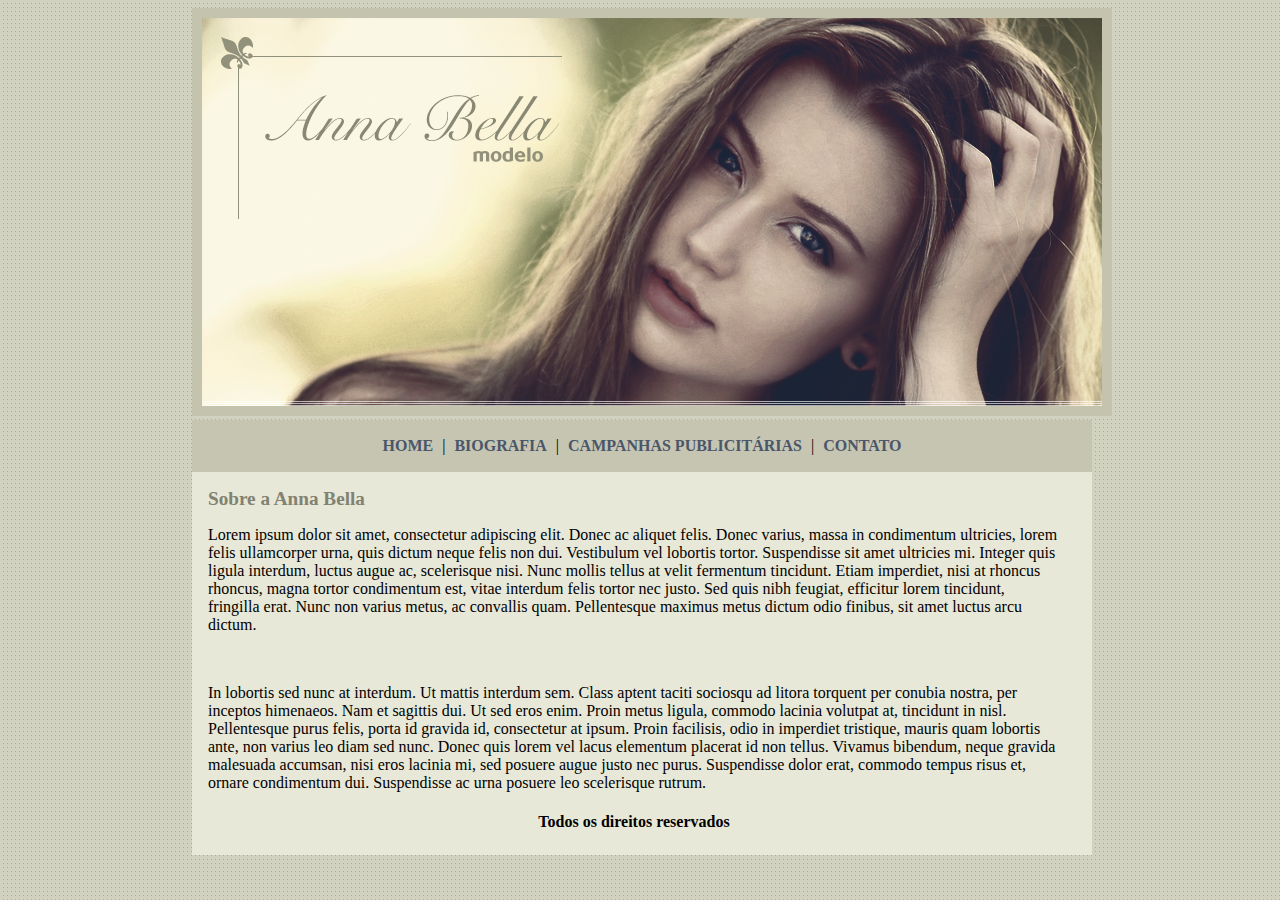
<file: projetos/anna_bella/index.html>
<!DOCTYPE html>
<html lang="en">
<head>
    <meta charset="UTF-8">
    <meta http-equiv="X-UA-Compatible" content="IE=edge">
    <link rel="stylesheet" type="text/css" href="style/style.css">
    <title>Anna Bella</title>
</head>
<body>
    <div class="corpo">
        <img id="capa" src="imgs/capa.png">
        <div id="menu">
            <a href="">HOME</a> | <a href="biografia.html">BIOGRAFIA</a> | <a href="campanhas.html">CAMPANHAS PUBLICITÁRIAS</a> | <a href="contato.html">CONTATO</a>
        </div>
        <div class="conteudo">
            <h1>Sobre a Anna Bella</h1>
            <p class="p1"> Lorem ipsum dolor sit amet, consectetur adipiscing elit. Donec ac aliquet felis. Donec varius, massa in condimentum ultricies, lorem felis ullamcorper urna, quis dictum neque felis non dui. Vestibulum vel lobortis tortor. Suspendisse sit amet ultricies mi. Integer quis ligula interdum, luctus augue ac, scelerisque nisi. Nunc mollis tellus at velit fermentum tincidunt. Etiam imperdiet, nisi at rhoncus rhoncus, magna tortor condimentum est, vitae interdum felis tortor nec justo. Sed quis nibh feugiat, efficitur lorem tincidunt, fringilla erat. Nunc non varius metus, ac convallis quam. Pellentesque maximus metus dictum odio finibus, sit amet luctus arcu dictum.</p><br>
            <p class="p1">In lobortis sed nunc at interdum. Ut mattis interdum sem. Class aptent taciti sociosqu ad litora torquent per conubia nostra, per inceptos himenaeos. Nam et sagittis dui. Ut sed eros enim. Proin metus ligula, commodo lacinia volutpat at, tincidunt in nisl. Pellentesque purus felis, porta id gravida id, consectetur at ipsum. Proin facilisis, odio in imperdiet tristique, mauris quam lobortis ante, non varius leo diam sed nunc. Donec quis lorem vel lacus elementum placerat id non tellus. Vivamus bibendum, neque gravida malesuada accumsan, nisi eros lacinia mi, sed posuere augue justo nec purus. Suspendisse dolor erat, commodo tempus risus et, ornare condimentum dui. Suspendisse ac urna posuere leo scelerisque rutrum.</p>
            <div>
                <h4> Todos os direitos reservados</h4>
            </div>
        </div> 
    </div>
</body>
</html>
</file>
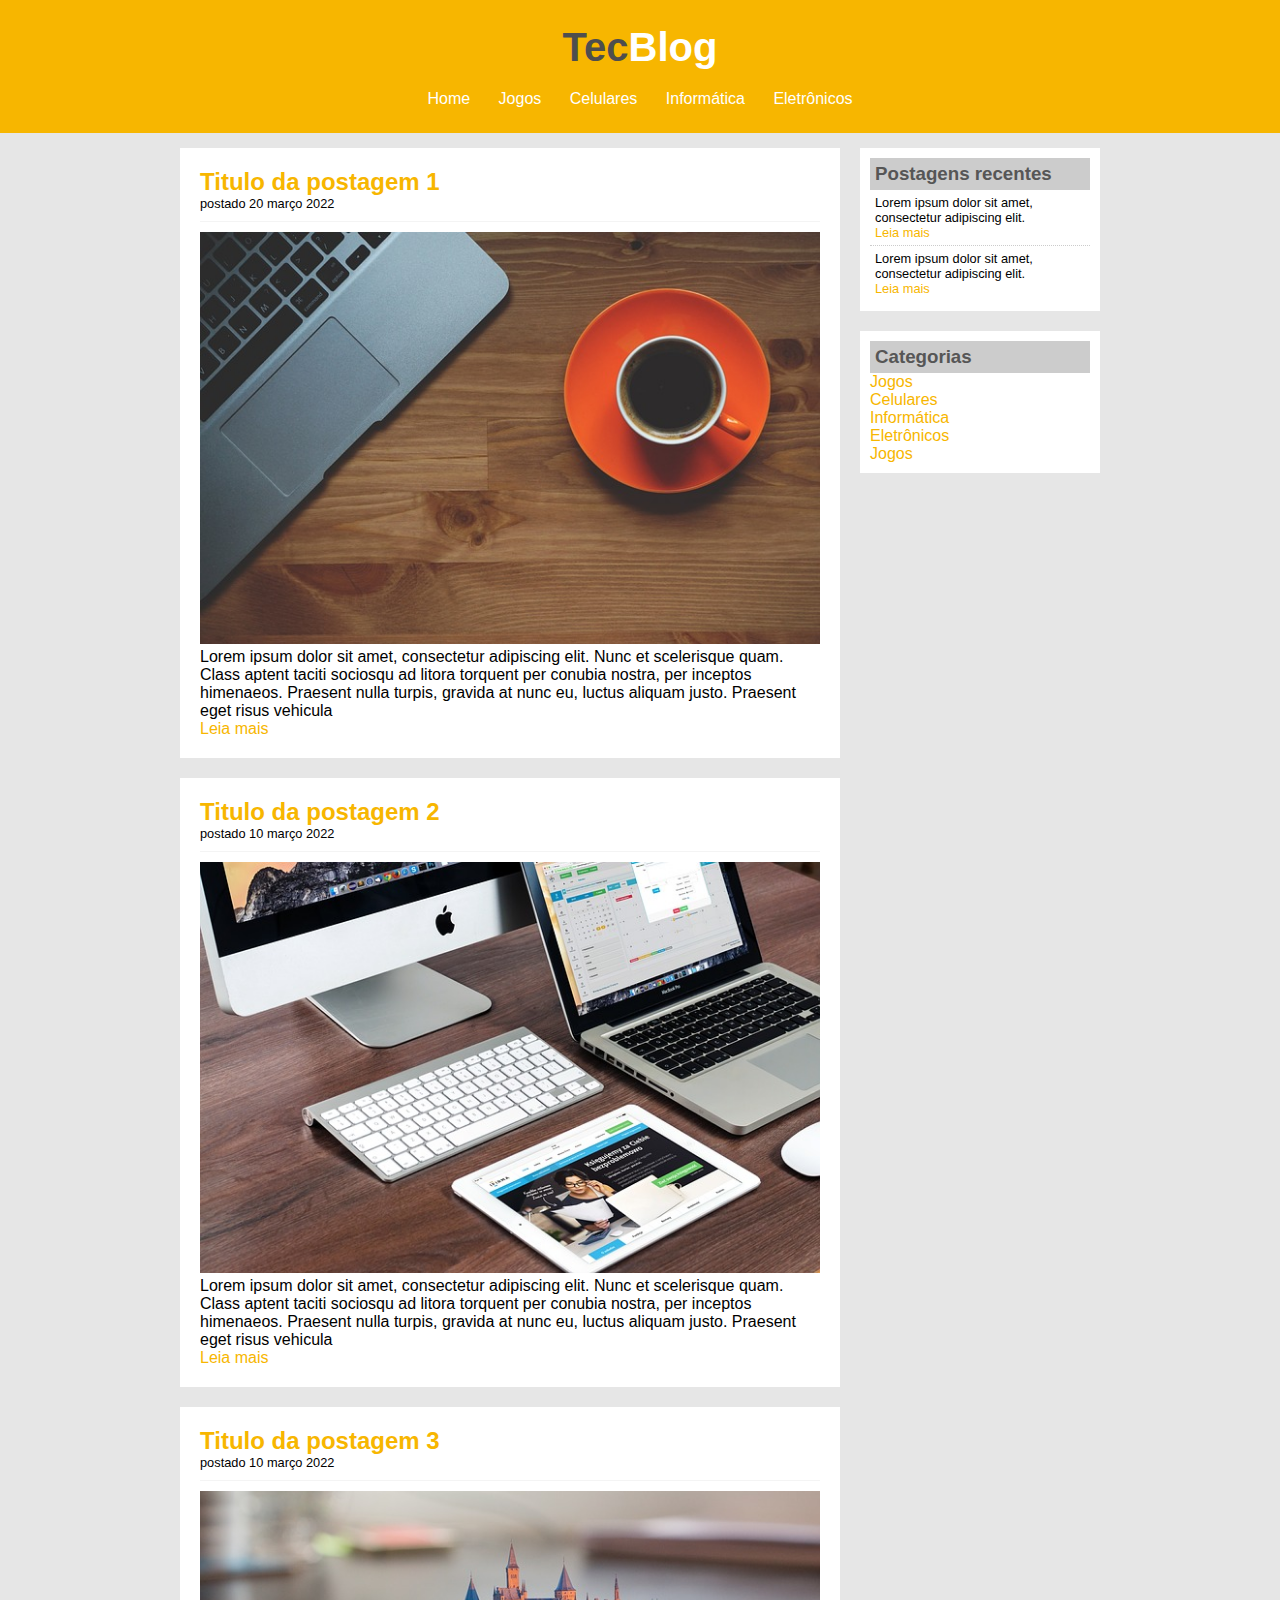
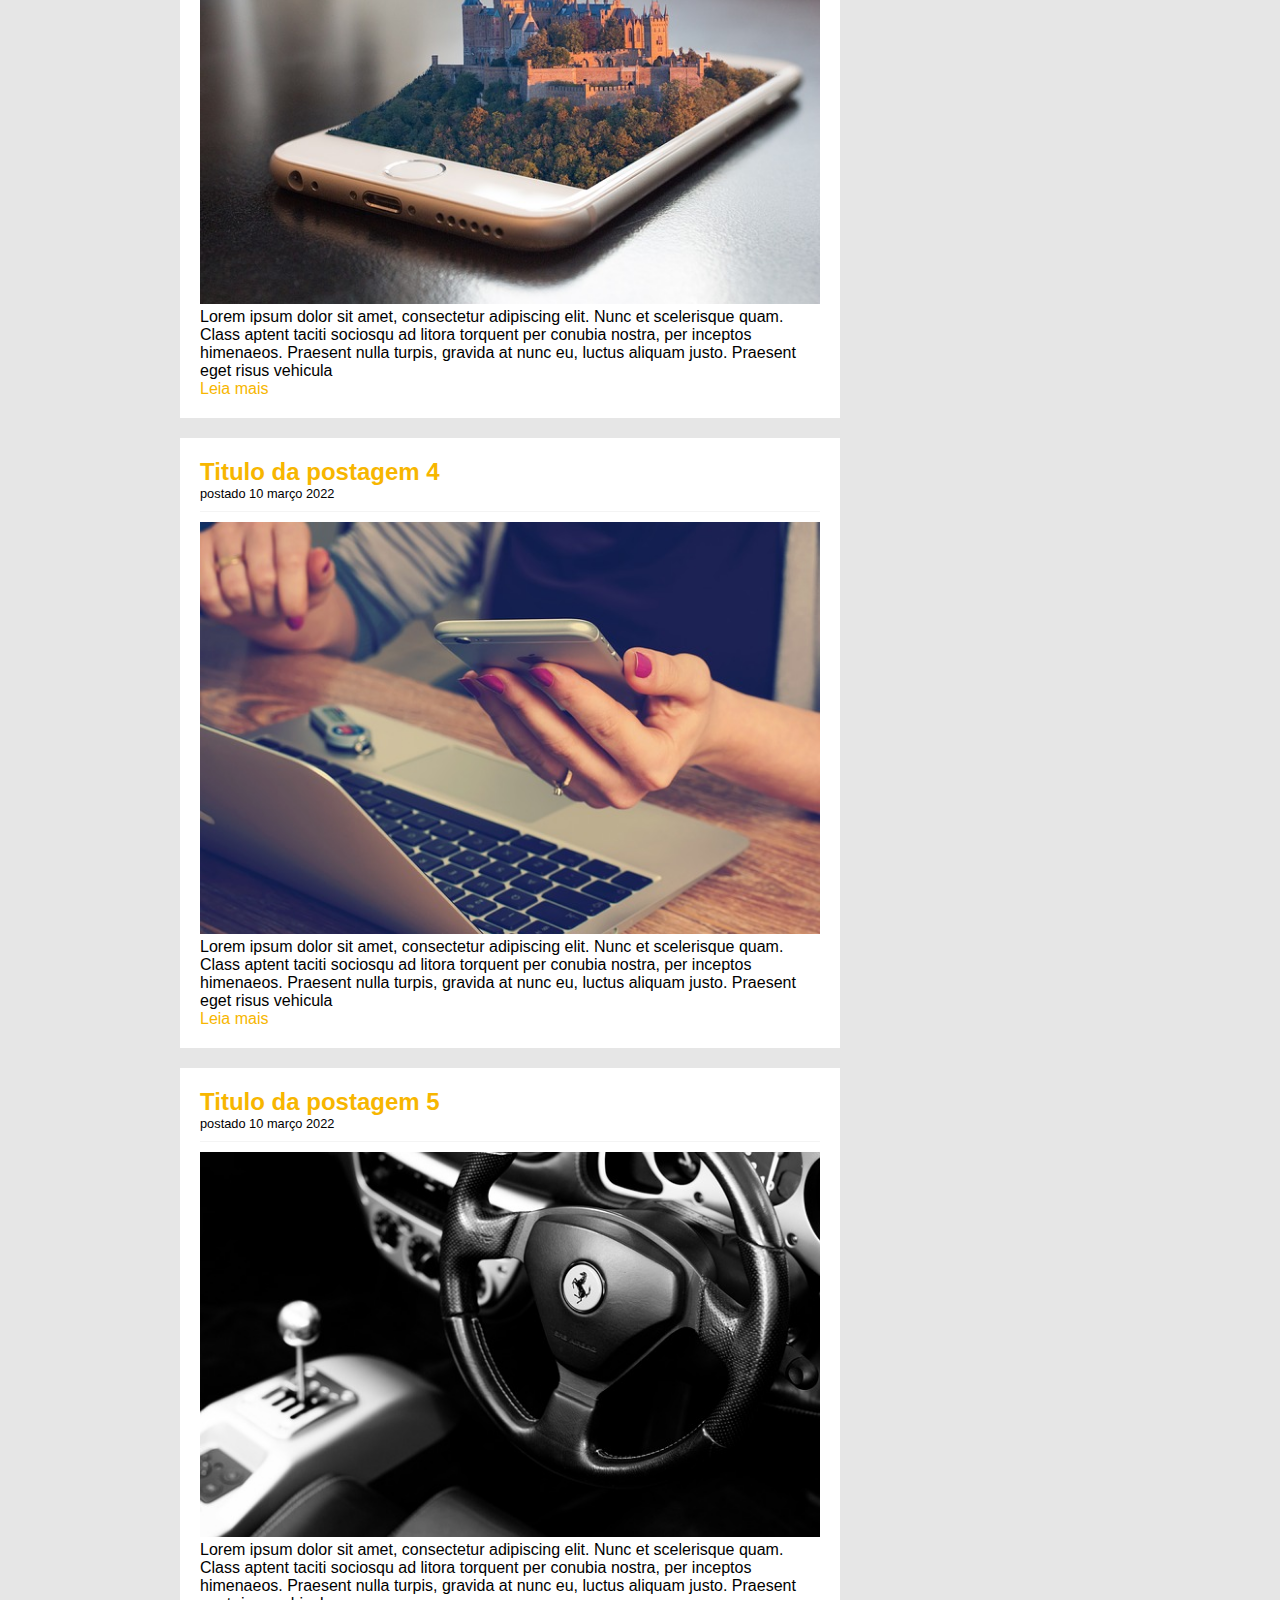
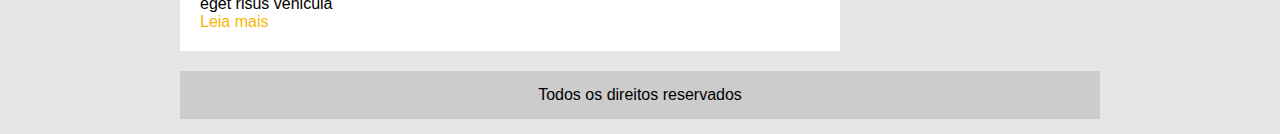
<file: projetos/TecBlog/index.html>
<!DOCTYPE html>
<html>
<head>
	<title>TecBlog - O seu Blog de tecnologia</title>
	<meta charset="utf-8">
	<link rel="stylesheet" type="text/css" href="style/style.css">
</head>
<body>
	<div id="area-cabecalho">
		<div id="area-logo">
			<h1>Tec<span class="branco">Blog</span></h1>
		</div>
		<div id="area-menu">
			<a href="index.html">Home</a>
			<a href="jogos.html">Jogos</a>
			<a href="celulares.html">Celulares</a>
			<a href="informatica.html">Informática</a>
			<a href="eletronicos.html">Eletrônicos</a>
		</div>
	</div>
	<div id="area-principal">
		<div id="area-postagens">
			<!-- abertura postagem -->
			<div class="postagem">
				<h2>Titulo da postagem 1</h2>
				<span class="data-postagem">postado 20 março 2022</span>
				<img width="620px" src="imgs/imagem1.jpg">
				<p>
					Lorem ipsum dolor sit amet, consectetur adipiscing elit. Nunc et scelerisque quam. Class aptent taciti sociosqu ad litora torquent per conubia nostra, per inceptos himenaeos. Praesent nulla turpis, gravida at nunc eu, luctus aliquam justo. Praesent eget risus vehicula
				</p>
				<a href="">Leia mais</a>
			</div><!--// fechamento postagem -->
			<!-- abertura postagem -->
			<div class="postagem">
				<h2>Titulo da postagem 2</h2>
				<span class="data-postagem">postado 10 março 2022</span>
				<img width="620px" src="imgs/imagem2.jpg">
				<p>
					Lorem ipsum dolor sit amet, consectetur adipiscing elit. Nunc et scelerisque quam. Class aptent taciti sociosqu ad litora torquent per conubia nostra, per inceptos himenaeos. Praesent nulla turpis, gravida at nunc eu, luctus aliquam justo. Praesent eget risus vehicula
				</p>
				<a href="">Leia mais</a>
			</div><!--// fechamento postagem -->
            <!-- abertura postagem -->
			<div class="postagem">
				<h2>Titulo da postagem 3</h2>
				<span class="data-postagem">postado 10 março 2022</span>
				<img width="620px" src="imgs/imagem3.jpg">
				<p>
					Lorem ipsum dolor sit amet, consectetur adipiscing elit. Nunc et scelerisque quam. Class aptent taciti sociosqu ad litora torquent per conubia nostra, per inceptos himenaeos. Praesent nulla turpis, gravida at nunc eu, luctus aliquam justo. Praesent eget risus vehicula
				</p>
				<a href="">Leia mais</a>
			</div><!--// fechamento postagem -->
            <!-- abertura postagem -->
			<div class="postagem">
				<h2>Titulo da postagem 4</h2>
				<span class="data-postagem">postado 10 março 2022</span>
				<img width="620px" src="imgs/imagem4.jpg">
				<p>
					Lorem ipsum dolor sit amet, consectetur adipiscing elit. Nunc et scelerisque quam. Class aptent taciti sociosqu ad litora torquent per conubia nostra, per inceptos himenaeos. Praesent nulla turpis, gravida at nunc eu, luctus aliquam justo. Praesent eget risus vehicula
				</p>
				<a href="">Leia mais</a>
			</div><!--// fechamento postagem -->
            <!-- abertura postagem -->
			<div class="postagem">
				<h2>Titulo da postagem 5</h2>
				<span class="data-postagem">postado 10 março 2022</span>
				<img width="620px" src="imgs/imagem5.jpg">
				<p>
					Lorem ipsum dolor sit amet, consectetur adipiscing elit. Nunc et scelerisque quam. Class aptent taciti sociosqu ad litora torquent per conubia nostra, per inceptos himenaeos. Praesent nulla turpis, gravida at nunc eu, luctus aliquam justo. Praesent eget risus vehicula
				</p>
				<a href="">Leia mais</a>
			</div><!--// fechamento postagem -->
		</div>
		<div id="area-lateral">
			<div class="conteudo-lateral">
				<h3>Postagens recentes</h3>
				<div class="postagem-lateral">
					<p>Lorem ipsum dolor sit amet, consectetur adipiscing elit.</p>
					<a href="">Leia mais</a>
				</div>
				<div class="postagem-lateral" style="border-bottom: none;">
					<p>Lorem ipsum dolor sit amet, consectetur adipiscing elit.</p>
					<a href="">Leia mais</a>
				</div>
			</div>
			<div class="conteudo-lateral">
				<h3>Categorias</h3>
				<a href="">Jogos</a><br>
				<a href="">Celulares</a><br>
				<a href="">Informática</a><br>
				<a href="">Eletrônicos</a><br>
				<a href="">Jogos</a><br>
			</div>
		</div>
		<div id="rodape">
			Todos os direitos reservados
		</div>
	</div>
</body>
</html>
</file>
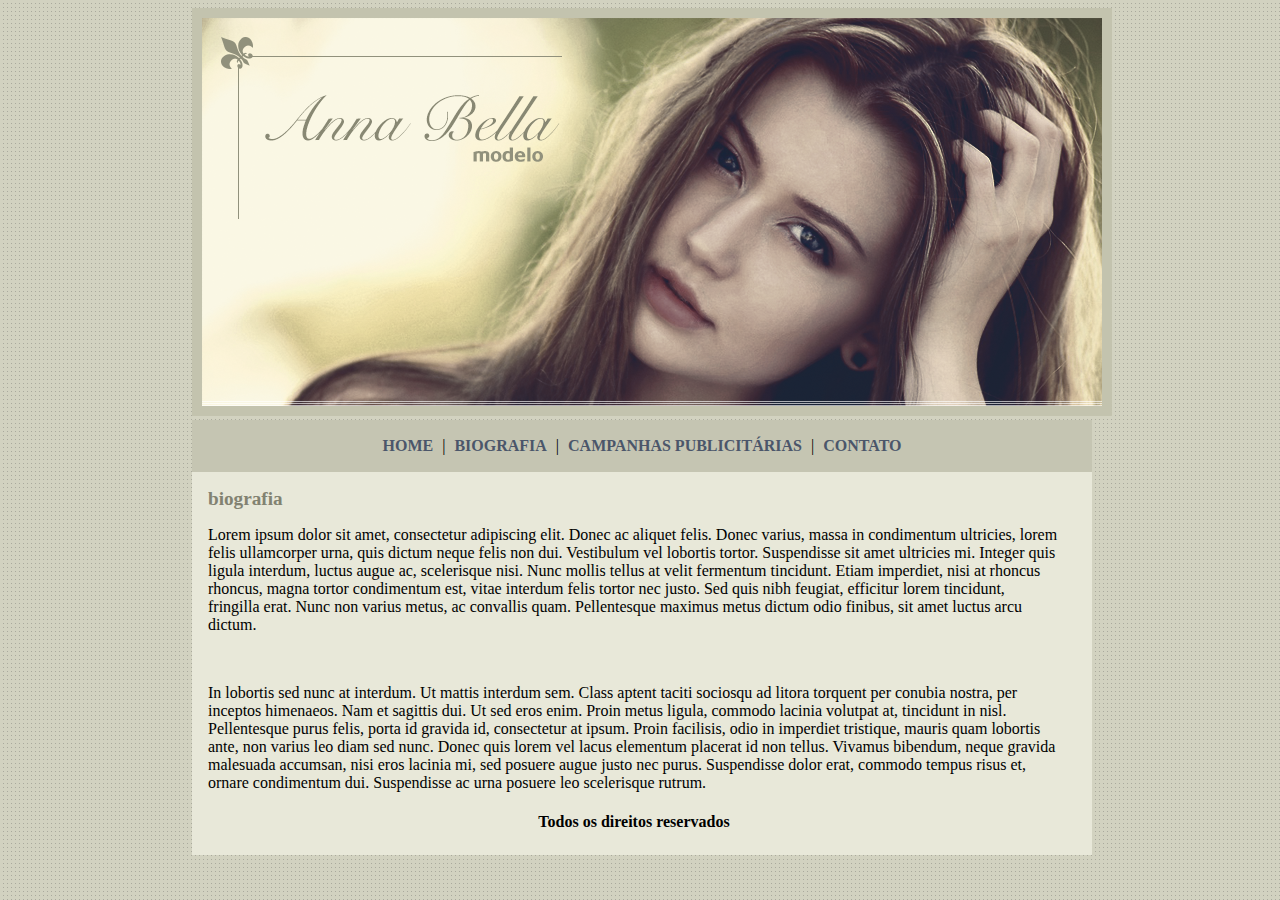
<file: projetos/anna_bella/biografia.html>
<!DOCTYPE html>
<html lang="en">
<head>
    <meta charset="UTF-8">
    <meta http-equiv="X-UA-Compatible" content="IE=edge">
    <link rel="stylesheet" type="text/css" href="style/style.css">
    <title>Anna Bella - Biografia</title>
</head>
<body>
    <div class="corpo">
        <img id="capa" src="imgs/capa.png">
    
        <div id="menu">
            <a href="index.html">HOME</a> | <a href="biografia.html">BIOGRAFIA</a> | <a href="campanhas.html">CAMPANHAS PUBLICITÁRIAS</a> | <a href="contato.html">CONTATO</a>
        </div>
        <div class="conteudo">
            <h1>biografia</h1>
            <p class="p1"> Lorem ipsum dolor sit amet, consectetur adipiscing elit. Donec ac aliquet felis. Donec varius, massa in condimentum ultricies, lorem felis ullamcorper urna, quis dictum neque felis non dui. Vestibulum vel lobortis tortor. Suspendisse sit amet ultricies mi. Integer quis ligula interdum, luctus augue ac, scelerisque nisi. Nunc mollis tellus at velit fermentum tincidunt. Etiam imperdiet, nisi at rhoncus rhoncus, magna tortor condimentum est, vitae interdum felis tortor nec justo. Sed quis nibh feugiat, efficitur lorem tincidunt, fringilla erat. Nunc non varius metus, ac convallis quam. Pellentesque maximus metus dictum odio finibus, sit amet luctus arcu dictum.</p><br>
            <p class="p1">In lobortis sed nunc at interdum. Ut mattis interdum sem. Class aptent taciti sociosqu ad litora torquent per conubia nostra, per inceptos himenaeos. Nam et sagittis dui. Ut sed eros enim. Proin metus ligula, commodo lacinia volutpat at, tincidunt in nisl. Pellentesque purus felis, porta id gravida id, consectetur at ipsum. Proin facilisis, odio in imperdiet tristique, mauris quam lobortis ante, non varius leo diam sed nunc. Donec quis lorem vel lacus elementum placerat id non tellus. Vivamus bibendum, neque gravida malesuada accumsan, nisi eros lacinia mi, sed posuere augue justo nec purus. Suspendisse dolor erat, commodo tempus risus et, ornare condimentum dui. Suspendisse ac urna posuere leo scelerisque rutrum.</p>
            <div>
                <h4> Todos os direitos reservados</h4>
            </div>
        </div>
       
    </div>
</body>
</html>
</file>
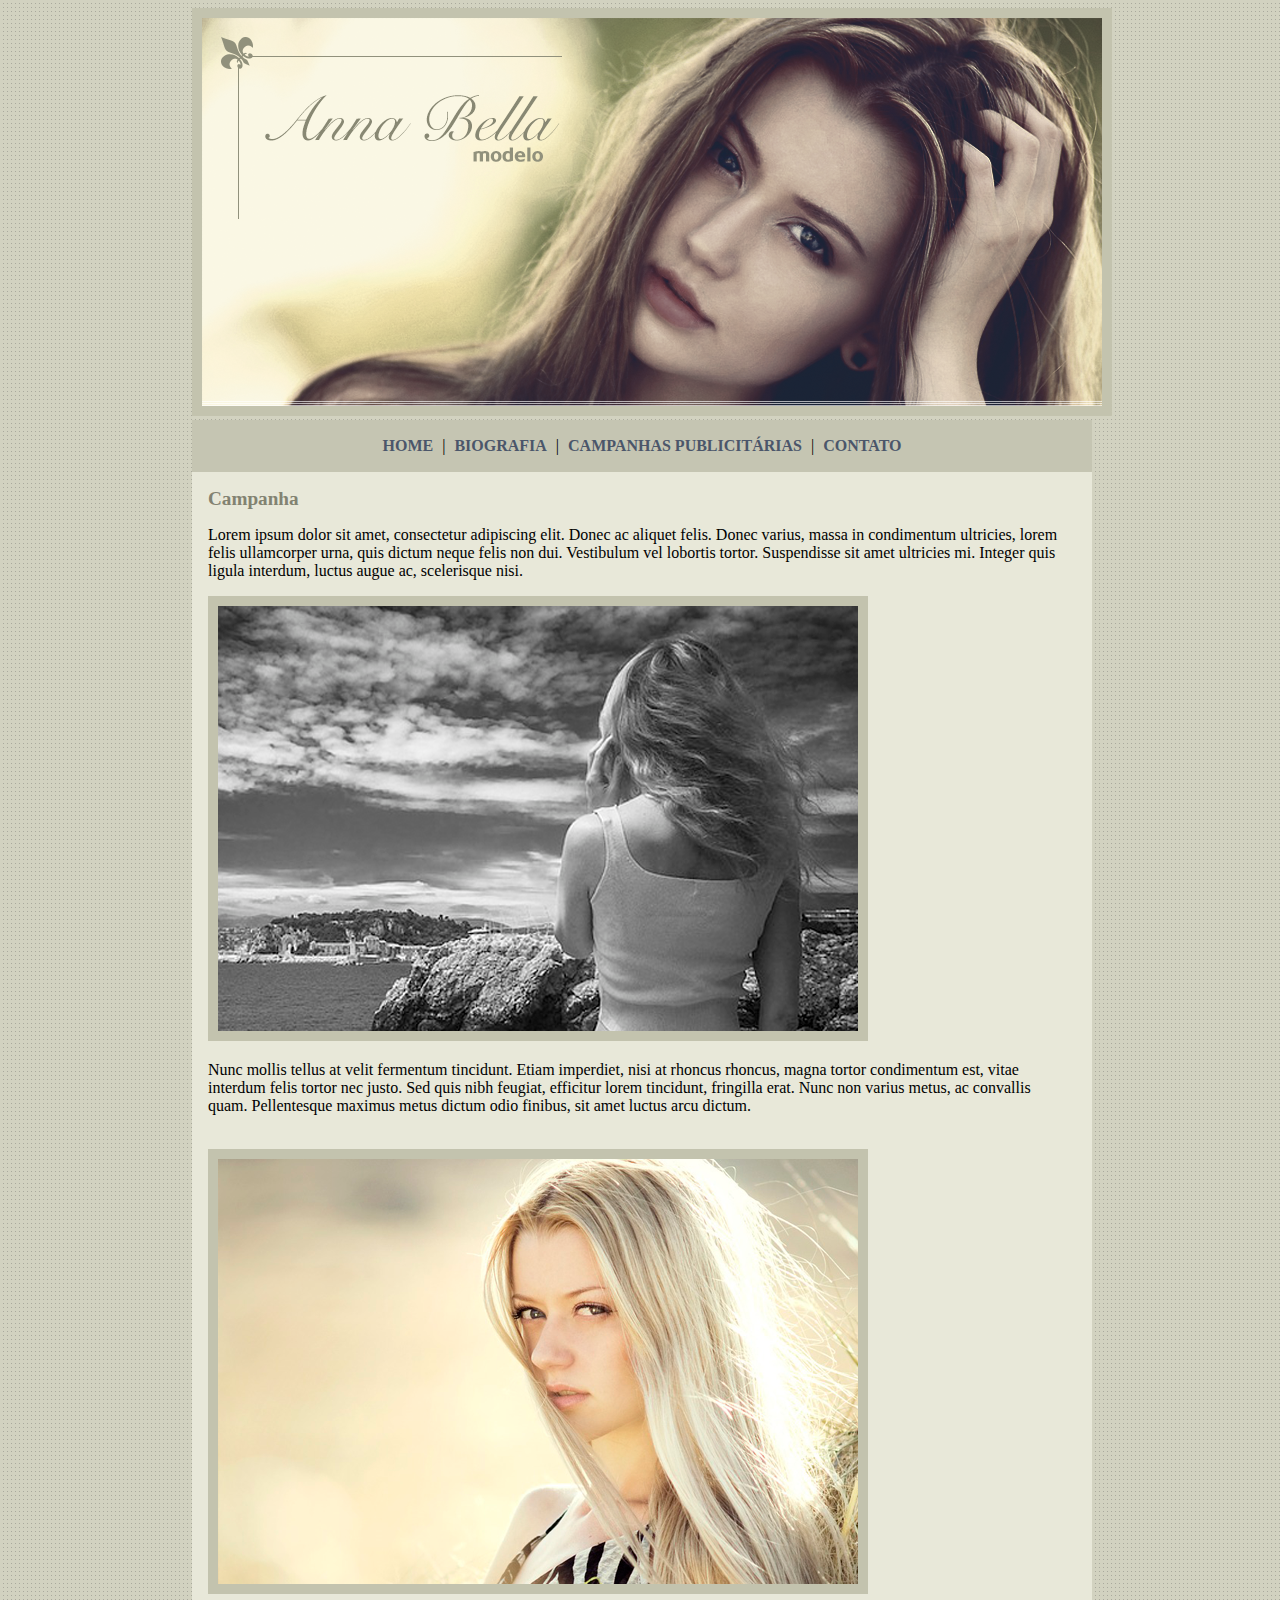
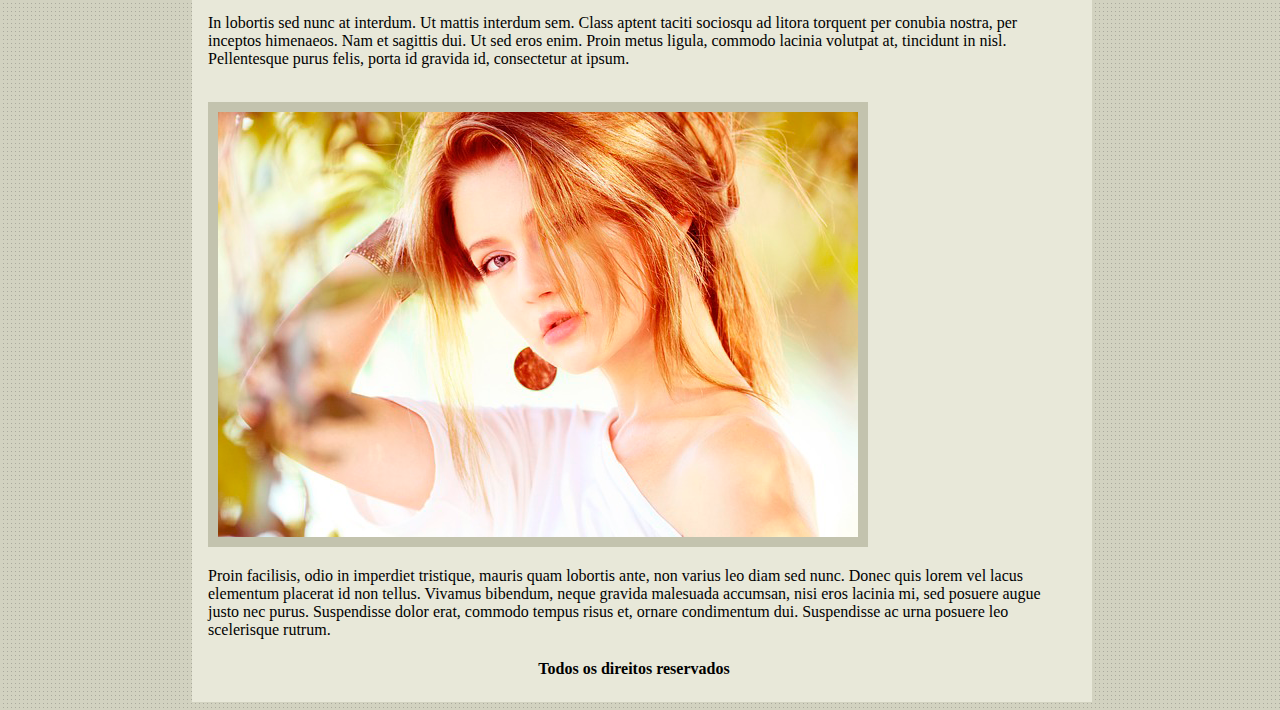
<file: projetos/anna_bella/campanhas.html>
<!DOCTYPE html>
<html lang="en">
<head>
    <meta charset="UTF-8">
    <meta http-equiv="X-UA-Compatible" content="IE=edge">
    <link rel="stylesheet" type="text/css" href="style/style.css">
    <title>Anna Belaa - Campanha</title>
</head>
<body>
    <div class="corpo">
        <img id="capa" src="imgs/capa.png">
    
        <div id="menu">
            <a href="index.html">HOME</a> | <a href="biografia.html">BIOGRAFIA</a> | <a href="campanhas.html">CAMPANHAS PUBLICITÁRIAS</a> | <a href="contato.html">CONTATO</a>
        </div>
        <div class="conteudo">
            <h1>Campanha</h1>
            <p class="p1"> Lorem ipsum dolor sit amet, consectetur adipiscing elit. Donec ac aliquet felis. Donec varius, massa in condimentum ultricies, lorem felis ullamcorper urna, quis dictum neque felis non dui. Vestibulum vel lobortis tortor. Suspendisse sit amet ultricies mi. Integer quis ligula interdum, luctus augue ac, scelerisque nisi.</p> 
            <img src="imgs/foto1.png" class="img-campanha">
            <p class="p1">Nunc mollis tellus at velit fermentum tincidunt. Etiam imperdiet, nisi at rhoncus rhoncus, magna tortor condimentum est, vitae interdum felis tortor nec justo. Sed quis nibh feugiat, efficitur lorem tincidunt, fringilla erat. Nunc non varius metus, ac convallis quam. Pellentesque maximus metus dictum odio finibus, sit amet luctus arcu dictum.</p>
            <br><img src="imgs/foto2.png" class="img-campanha">
            <p class="p1">In lobortis sed nunc at interdum. Ut mattis interdum sem. Class aptent taciti sociosqu ad litora torquent per conubia nostra, per inceptos himenaeos. Nam et sagittis dui. Ut sed eros enim. Proin metus ligula, commodo lacinia volutpat at, tincidunt in nisl. Pellentesque purus felis, porta id gravida id, consectetur at ipsum.</p>
            <br><img src="imgs/foto3.png" class="img-campanha">

            <p>Proin facilisis, odio in imperdiet tristique, mauris quam lobortis ante, non varius leo diam sed nunc. Donec quis lorem vel lacus elementum placerat id non tellus. Vivamus bibendum, neque gravida malesuada accumsan, nisi eros lacinia mi, sed posuere augue justo nec purus. Suspendisse dolor erat, commodo tempus risus et, ornare condimentum dui. Suspendisse ac urna posuere leo scelerisque rutrum.</p>
            <h4> Todos os direitos reservados</h4>
        </div>
        <div>
        </div>
    </div>
</body>
</html>
</file>
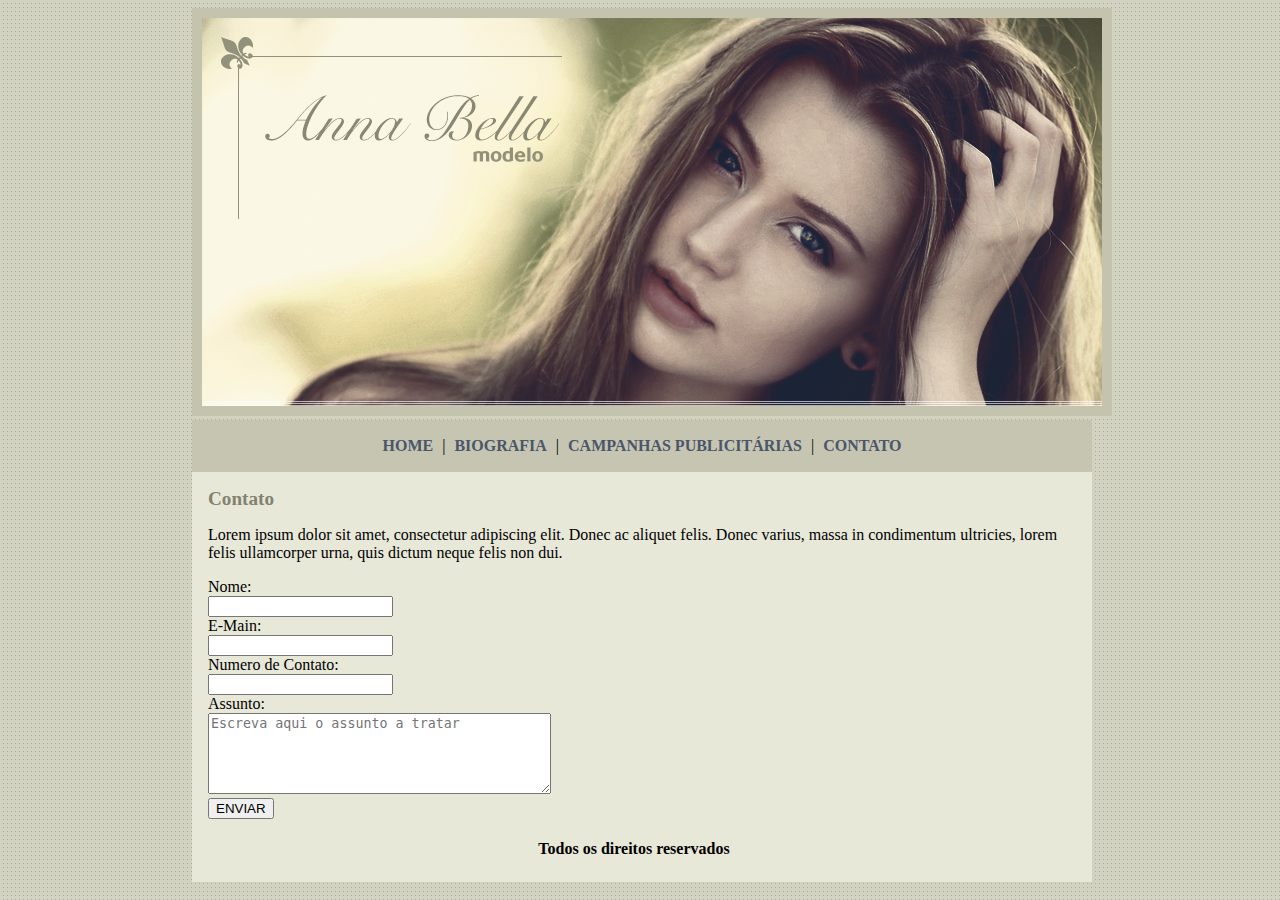
<file: projetos/anna_bella/contato.html>
<!DOCTYPE html>
<html lang="en">
<head>
    <meta charset="UTF-8">
    <meta http-equiv="X-UA-Compatible" content="IE=edge">
    <link rel="stylesheet" type="text/css" href="style/style.css">
    <title>Anna Bella - Contato</title>
</head>
<body>
    <div class="corpo">
        <img id="capa" src="imgs/capa.png">
        <div id="menu">
            <a href="index.html">HOME</a> | <a href="biografia.html">BIOGRAFIA</a> | <a href="campanhas.html">CAMPANHAS PUBLICITÁRIAS</a> | <a href="contato.html">CONTATO</a>
        </div>
        <div class="conteudo">
            <h1>Contato</h1>
            <p>Lorem ipsum dolor sit amet, consectetur adipiscing elit. Donec ac aliquet felis. Donec varius, massa in condimentum ultricies, lorem felis ullamcorper urna, quis dictum neque felis non dui.</p>
            <div class="contato">
                Nome:<br> 
                <input type="text"><br>
                E-Main:<br> 
                <input type="text"><br>
                Numero de Contato:<br> 
                <input type="number"><br>
                Assunto: <br>
                <textarea rows="5" cols="40" maxlength="400" name="Assunto" placeholder="Escreva aqui o assunto a tratar"></textarea><br>
                <input type="submit" value="ENVIAR">
            </div>
            <div>
                <h4> Todos os direitos reservados</h4>
            </div>
        </div>
        
    </div>
</body>
</html>
</file>
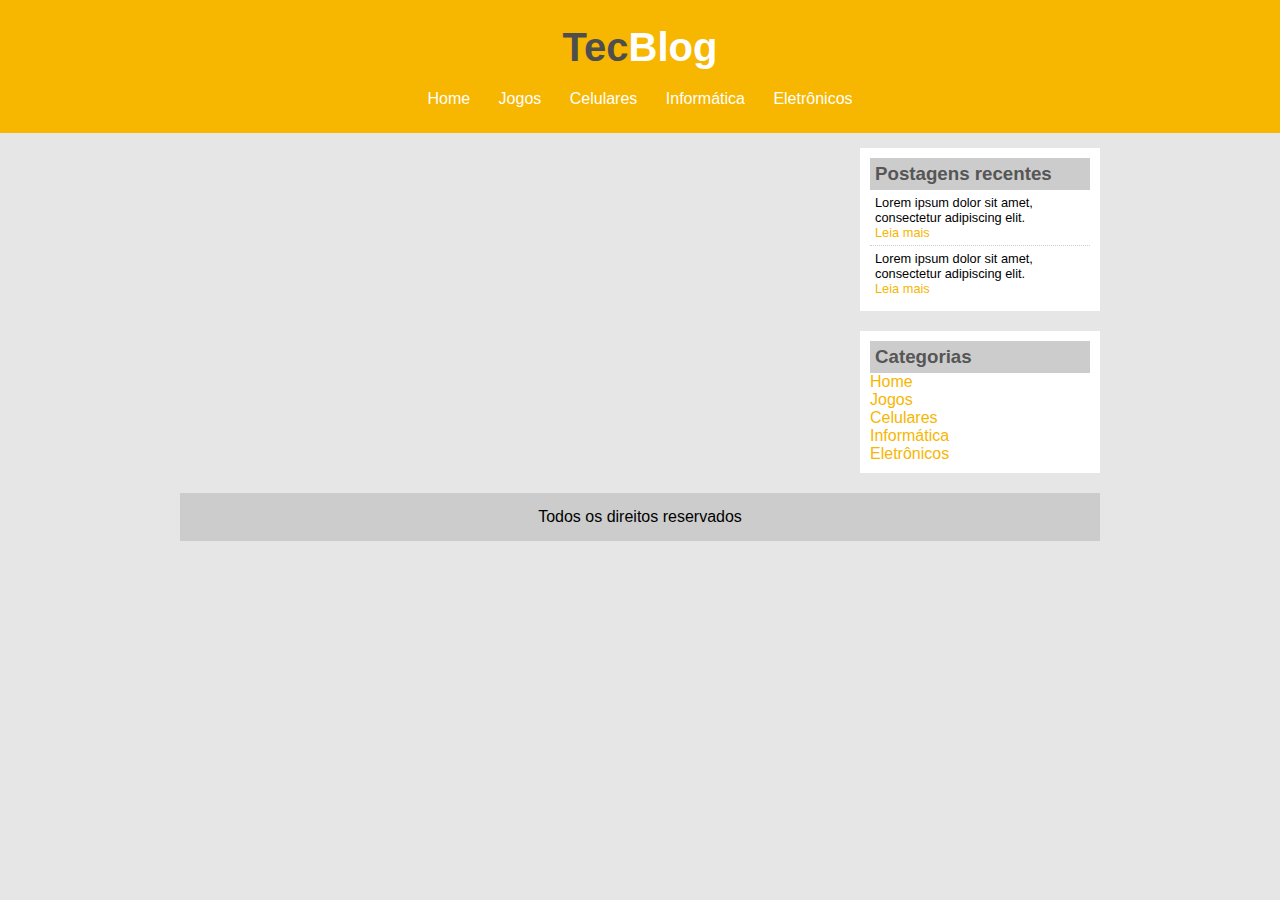
<file: projetos/TecBlog/celulares.html>
<!DOCTYPE html>
<html>
<head>
	<title>TecBlog - O seu Blog de tecnologia</title>
	<meta charset="utf-8">
	<link rel="stylesheet" type="text/css" href="style/style.css">
</head>
<body>
	<div id="area-cabecalho">
		<div id="area-logo">
			<h1>Tec<span class="branco">Blog</span></h1>
		</div>
		<div id="area-menu">
			<a href="index.html">Home</a>
			<a href="jogos.html">Jogos</a>
			<a href="celulares.html">Celulares</a>
			<a href="informatica.html">Informática</a>
			<a href="eletronicos.html">Eletrônicos</a>
		</div>
	</div>
	<div id="area-principal">
		<div id="area-postagens">
        </div>
		<div id="area-lateral">
			<div class="conteudo-lateral">
				<h3>Postagens recentes</h3>
				<div class="postagem-lateral">
					<p>Lorem ipsum dolor sit amet, consectetur adipiscing elit.</p>
					<a href="">Leia mais</a>
				</div>
				<div class="postagem-lateral" style="border-bottom: none;">
					<p>Lorem ipsum dolor sit amet, consectetur adipiscing elit.</p>
					<a href="">Leia mais</a>
				</div>
			</div>
			<div class="conteudo-lateral">
				<h3>Categorias</h3>
				<a href="index.html">Home</a><br>
			    <a href="jogos.html">Jogos</a><br>
			    <a href="celulares.html">Celulares</a><br>
			    <a href="informatica.html">Informática</a><br>
			    <a href="eletronicos.html">Eletrônicos</a>
			</div>
		</div>
		<div id="rodape">
			Todos os direitos reservados
		</div>
	</div>
</body>
</html>
</file>
<file: projetos/anna_bella/style/style.css>
body{
    background: #d2d2c1 url('/projetos/anna_bella/imgs/fundo.png') ;
    width: 900px;
    font-family: 16px Arial, Helvetica, sans-serif;
    margin-left:15% ;

}
#menu{
    background: #c5c5b2;
    padding: 17px;
    text-align: center;
}
a:hover{
    background: #d3d3bf;

}
  
h1{
    color: #828271;
    font-size: 1.2em;


}
.conteudo{
    background-color: #e8e8d9;
    padding: 3px;
    padding-left: 1em;
    padding-right: 2em;

}

a{
    text-decoration: none;
    color: #4b566a;
    font-weight: bold;
    padding: 5px;
}
h4{
    text-align: center;
}
img{
    border: 10px solid #c3c3ae;

}
</file>
<file: projetos/TecBlog/style/style.css>
/*Limpar formatações padrão*/
* {
	margin: 0;
	padding: 0;
}

body {
	font-size: 1em;
	font-family: "Trebuchet MS", Helvetica, sans-serif;
	background: #e6e6e6;
}

/*
**** Layout ****
*/
#area-cabecalho {
	background-color: #f7b600;
	padding: 15px;
	text-align: center;

}

#area-logo, #area-menu {
	padding: 10px;
	background-attachment: fixed;
}

#area-principal {
	width: 920px;
	margin: 0 auto;
	padding: 15px;
}

#area-postagens {
	width: 660px;
	float: left;
}

#area-lateral {
	width: 240px;
	float: right;
}

.postagem{
	padding: 20px;
	margin-bottom: 20px;
	background: white;
}

.conteudo-lateral {
	background: white;
	padding: 10px;
	margin-bottom: 20px;
}

.postagem-lateral {
	font-size: 0.8em;
	padding: 5px;
	border-bottom: 1px dotted #CCC;
}

#rodape {
	clear: both;
	text-align: center;
	padding: 15px;
	background: #CCC;
}

/*
**** Formatação do menu ****
*/
a {
	text-decoration: none;	
}

a:link, a:visited {
	color: #f7b600;
}

a:hover {
	text-decoration: underline;
    border-radius: 25PX;
}

#area-cabecalho a:link, #area-cabecalho a:visited {
	color: #FFF;
	padding: 8px 12px;
}

#area-cabecalho a:hover {
	color: #f7b600;
	background: #FFF;
	text-decoration: none;
}

/*
**** Formatações em geral ****
*/
h1 {
	color: #4e4e4e;
	font-size: 2.5em;
}

h2 {
	color: #f7b600;
}

h3 {
	color: #565656;
	background: #CCC;
	padding: 5px;
}

.branco{
	color: white;
}

.data-postagem {
	font-size: 0.8em;
	border-bottom: 1px solid #f4f4f4;
	padding-bottom: 10px;
	margin-bottom: 10px;
	display: block;
}
</file>
